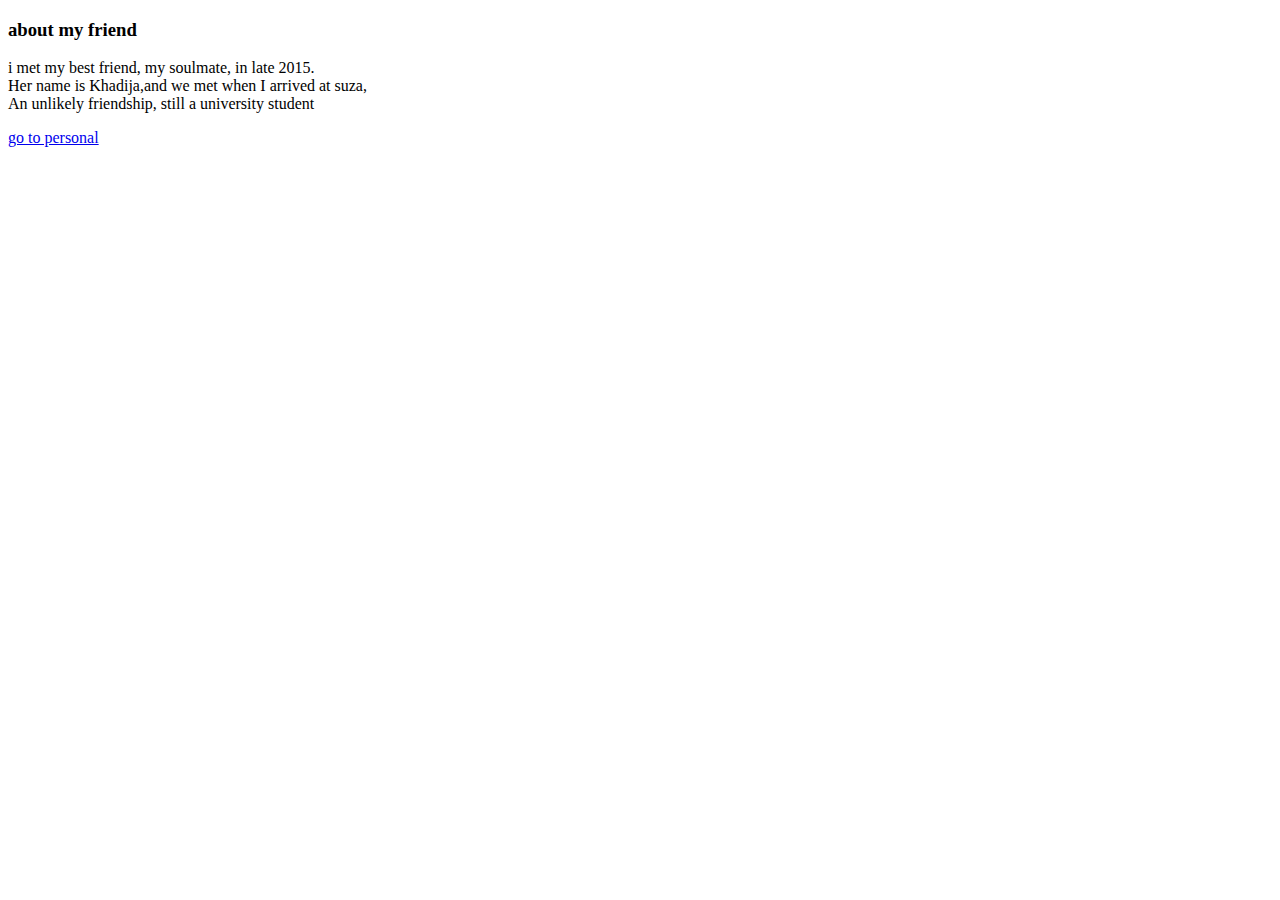
<file: week 02/Q01/friend.html>
<!DOCTYPE html>
<html lang="en">
<head>
    <link href="ss.css" rel="stylesheet" type="text/css">
    <meta charset="UTF-8">
    <title>Friend</title>
</head>
<body>



<h3 class="k">about my friend</h3>
<p id="b">
   i met my best friend, my soulmate, in late 2015.</br>
    Her name is Khadija,and we met when I arrived at suza,</br>
    An unlikely friendship, still a university student
</p>
<a href="persornal.html">go to personal</a>



</body>
</html>
</file>
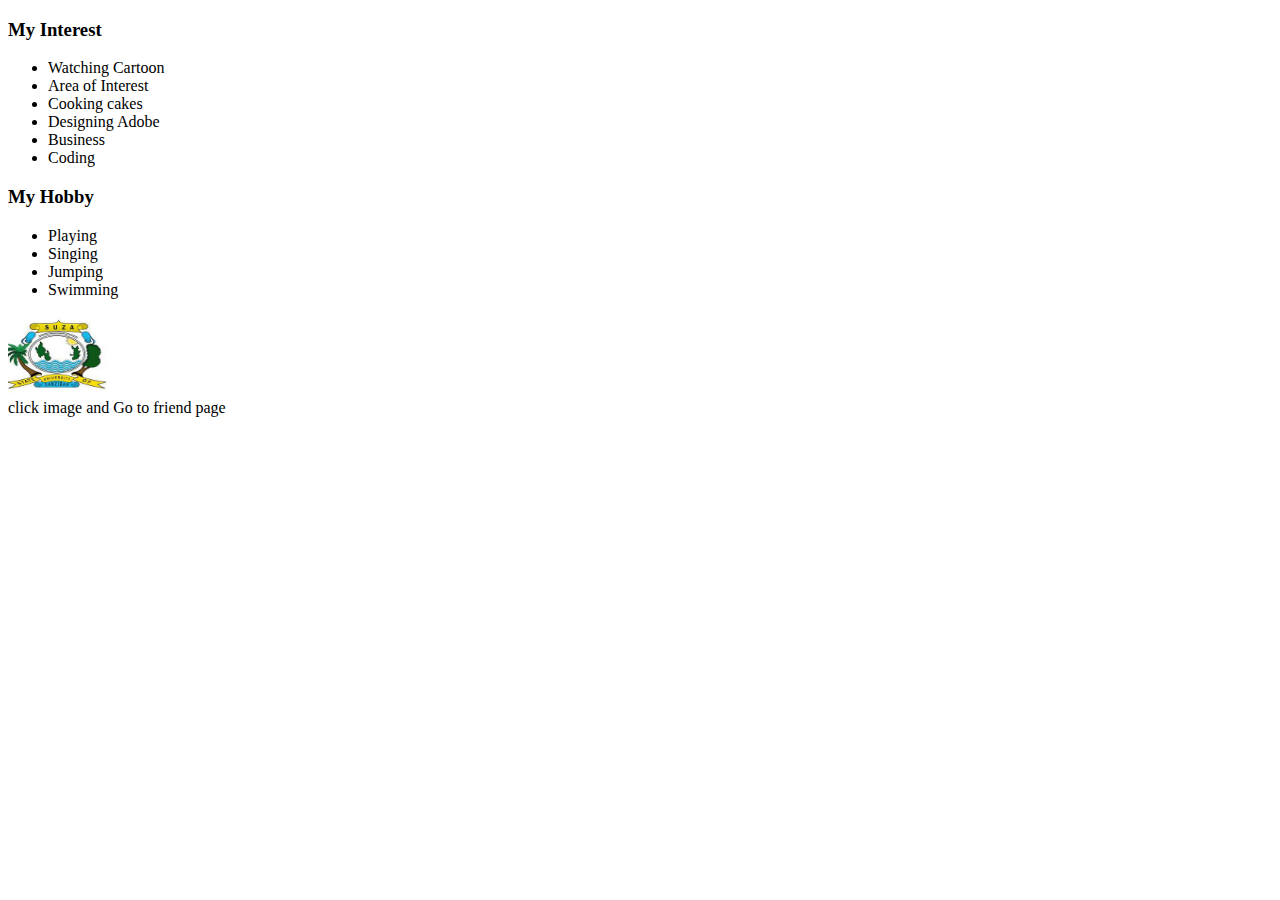
<file: week 02/Q01/interest.html>
<!DOCTYPE html>
<html lang="en">
<head>
    <link href="ss.css" rel="stylesheet" type="text/css">
    <meta charset="UTF-8">
    <title>interest</title>
</head>
<body>
<p>
  <h3> My Interest</h3>
    <ul>
        <li>Watching Cartoon</li>
        <li>Area of Interest</li>
        <li>Cooking cakes</li>
        <li>Designing Adobe</li>
        <li>Business</li>
        <li>Coding</li>
    </ul>
</p>

<p>
<h3> My Hobby</h3>
    <ul>
        <li>Playing</li>
        <li>Singing</li>
        <li>Jumping</li>
        <li>Swimming</li>
    </ul>
</p>

<p>
<a href="friend.html"><img alt="click image and Go to friend page" src="suza.jpeg" width="100" height="80"/></a></br>
click image and Go to friend page
</p>
</body>
</html>
</file>
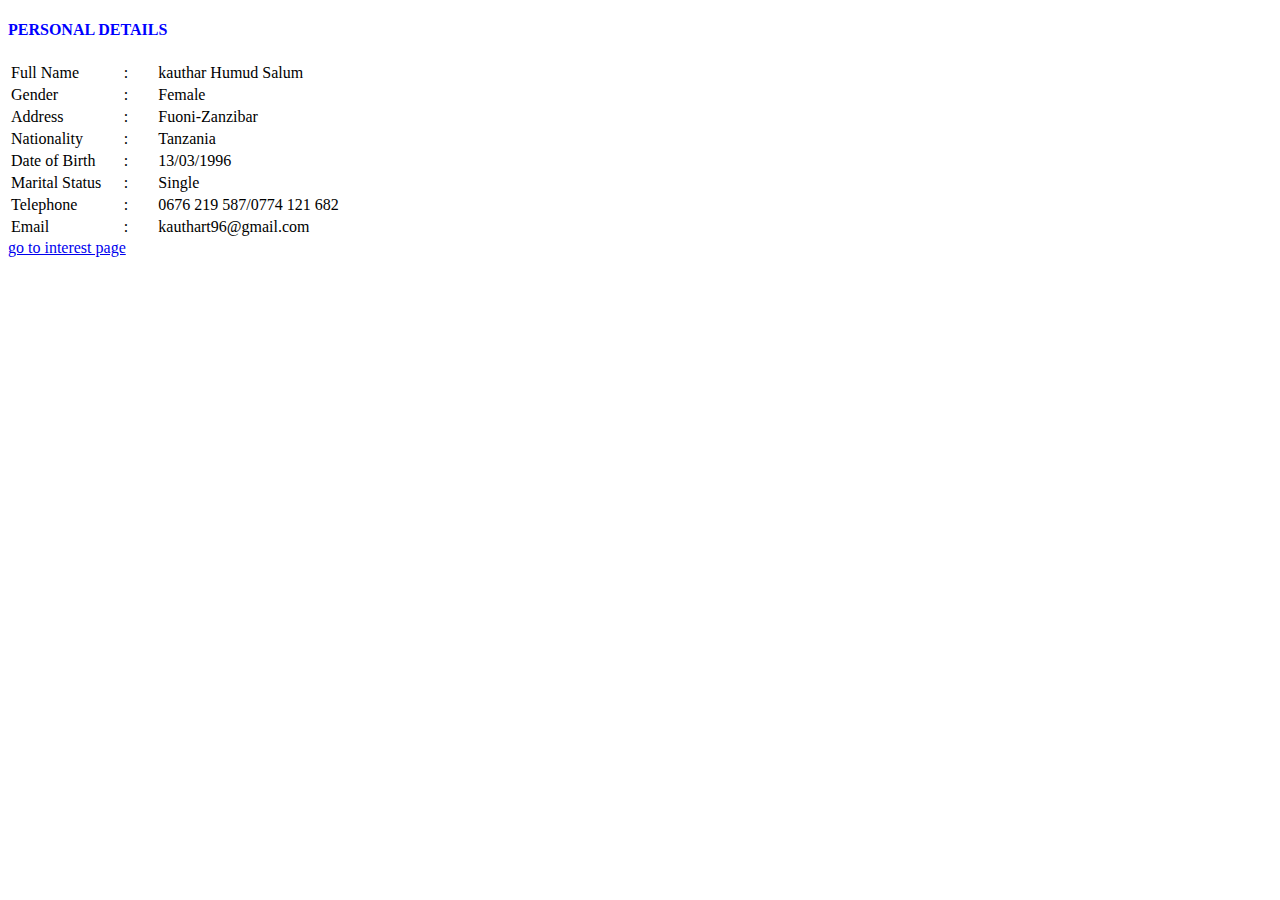
<file: week 02/Q01/persornal.html>
<!DOCTYPE html>
<html lang="en">
<head>
<link href="ss.css" rel="stylesheet" type="text/css">
    <meta charset="UTF-8">
    <title>personal</title>
</head>
<body>

<h4 class="s">PERSONAL DETAILS</h4>

<table>

  <tr>
    <td width="34%">Full Name</td>
    <td width="10%">:</td>
    <td>kauthar Humud Salum</td>
  </tr>

  <tr>
    <td>Gender</td>
    <td>:</td>
    <td>Female</td>
  </tr>


  <tr>
    <td>Address</td>
    <td>:</td>
    <td>Fuoni-Zanzibar</td>
  </tr>


  <tr>
    <td>Nationality</td>
    <td>:</td>
    <td>Tanzania</td>
  </tr>

  <tr>
    <td>Date of Birth</td>
    <td>:</td>
    <td>13/03/1996</td>
  </tr>

  <tr>
    <td>Marital Status</td>
    <td>:</td>
    <td>Single</td>
  </tr>

  <tr>
    <td>Telephone</td>
    <td>:</td>
    <td>0676 219 587/0774 121 682</td>
  </tr>

  <tr>
    <td>Email</td>
    <td>:</td>
    <td>kauthart96@gmail.com</td>
  </tr>
</table>
<a href="interest.html">go to interest page</a>
</body>
</html>
</file>
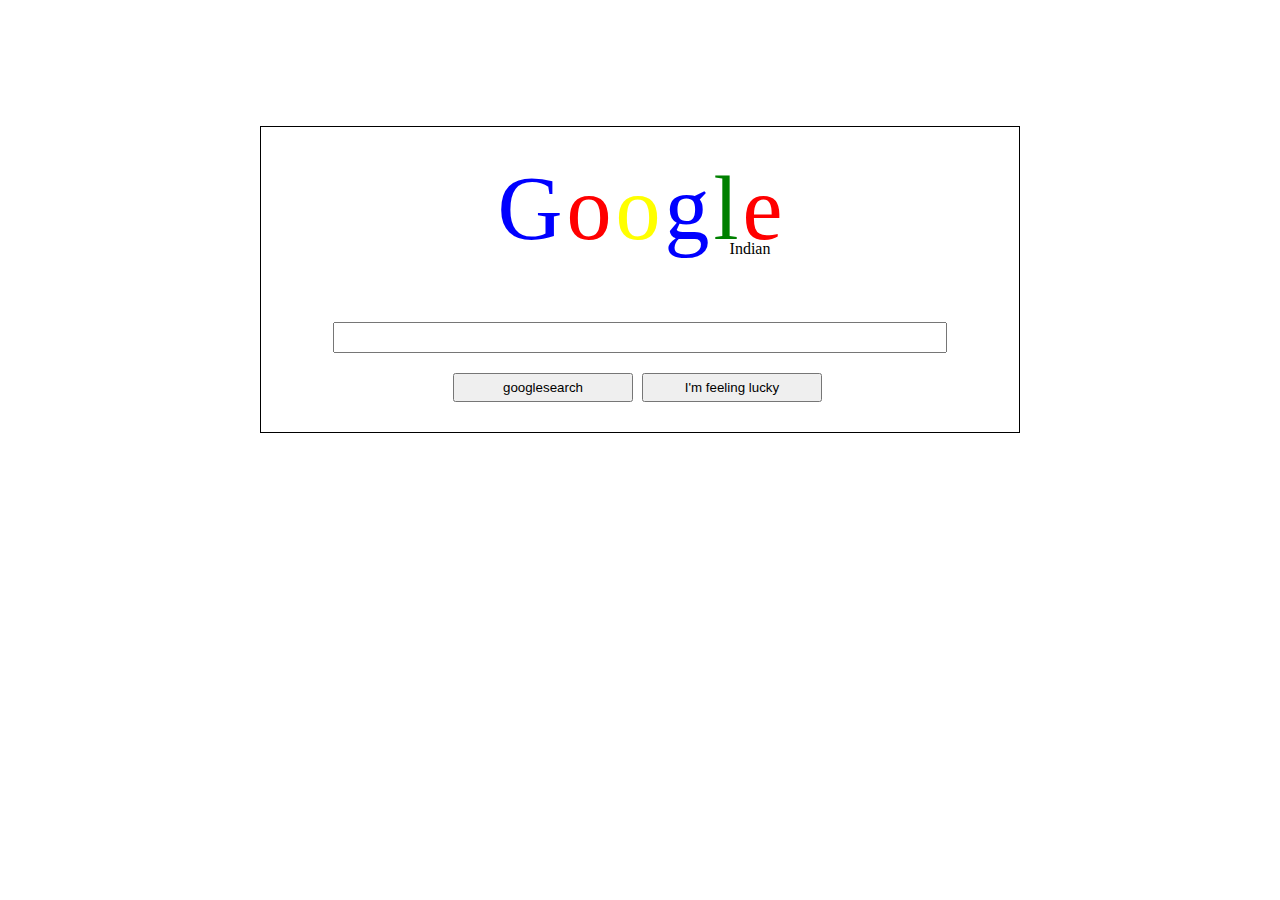
<file: week 02/q03/q03.html>
<!DOCTYPE html>
<html lang="en">
<head>
    <meta charset="UTF-8">
    <title>Google</title>
  <link href="gogl.css" rel="stylesheet" type="text/css">
</head>
<body>
<center>
  <div class="main">
    <a id="g">G</a>
    <a id="o">o</a>
    <a id="o2">o</a>
    <a id="g">g</a>
    <a id="l">l</a>
    <a id="o">e</a>
    <p>Indian</p>
    <br>
    <form>
      <input type="text" name="search" id="search"><br>
      <input type="submit" name="btnsearch" id="btnsearch" value="googlesearch">
      <input type="button" name="btnlucky" id="btnlucky" value="I'm feeling lucky">
    </form>
  </div>
</center>
</body>
</html>
</file>
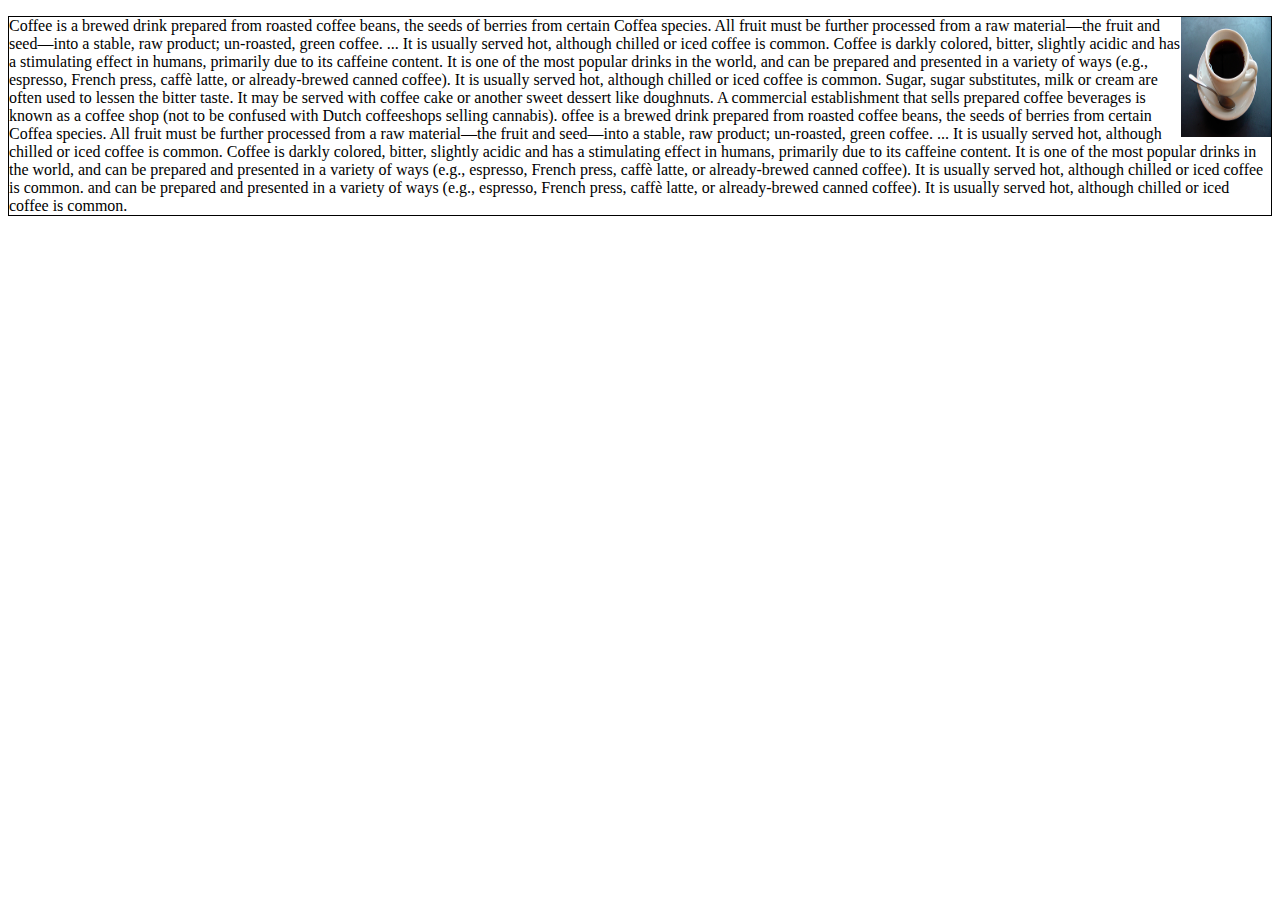
<file: week 02/Q04/q04.html>
<!DOCTYPE html>
<html lang="en" dir="ltr">
  <head>
    <meta charset="utf-8">
    <title>About coffee</title>
    <link rel="stylesheet" href="coffee.css">
  </head>
  <body>
    <p>
      <img src="co.JPG">
      Coffee is a brewed drink prepared from roasted coffee beans,
      the seeds of berries from certain Coffea species. All fruit must be further processed
      from a raw material—the fruit and seed—into a stable, raw product; un-roasted, green coffee. ...
      It is usually served hot, although chilled or iced coffee is common.
      Coffee is darkly colored, bitter, slightly acidic and has a stimulating effect in humans,
      primarily due to its caffeine content. It is one of the most popular drinks in the world,
      and can be prepared and presented in a variety of ways (e.g., espresso, French press, caffè latte,
      or already-brewed canned coffee). It is usually served hot, although chilled or iced coffee is common.
      Sugar, sugar substitutes, milk or cream are often used to lessen the bitter taste. It may be served
      with coffee cake or another sweet dessert like doughnuts. A commercial establishment that sells
      prepared coffee beverages
      is known as a coffee shop (not to be confused with Dutch coffeeshops selling cannabis).
      offee is a brewed drink prepared from roasted coffee beans,
      the seeds of berries from certain Coffea species. All fruit must be further processed
      from a raw material—the fruit and seed—into a stable, raw product; un-roasted, green coffee. ...
      It is usually served hot, although chilled or iced coffee is common.
      Coffee is darkly colored, bitter, slightly acidic and has a stimulating effect in humans,
      primarily due to its caffeine content. It is one of the most popular drinks in the world,
      and can be prepared and presented in a variety of ways (e.g., espresso, French press, caffè latte,
      or already-brewed canned coffee). It is usually served hot, although chilled or iced coffee is common.
      and can be prepared and presented in a variety of ways (e.g., espresso, French press, caffè latte,
      or already-brewed canned coffee). It is usually served hot, although chilled or iced coffee is common.

    </p>
  </body>
</html>
</file>
<file: week 02/Q01/ss.css>
.s{
    color:blue;
}


.m{
   background-color: red;
}
</file>
<file: week 02/q03/gogl.css>
.main{
    width: 60%;
    border: 1px solid;
    margin-top: 10%;
    padding-top: 30px;
    padding-bottom: 30px;

}

#g{
    color: blue;
    font-size: 90px;
}
#o{
    color: red;
    font-size: 90px;
}
#o2{
    color: yellow;
    font-size: 90px;
}
#l{
    color: green;
    font-size: 90px;
}
p{
    margin-top: -20px;
    margin-right: -220px;
}
#search{
    margin-top: 30px;
    width: 80%;
    height: 25px;
}
#btnsearch{
    padding: 5px;
    width: 180px;
    margin-top: 20px;
    margin-right: 5px;
}
#btnlucky{
    padding: 5px;
    width: 180px;
    margin-top: 20px;
    margin-right: 5px;
}
</file>
<file: week 02/Q04/coffee.css>
p {
  border: 1px solid;
}
img{
  width: 90px;
  height: 120px;
  justify-content: space-between;
  float:right;
}
</file>
